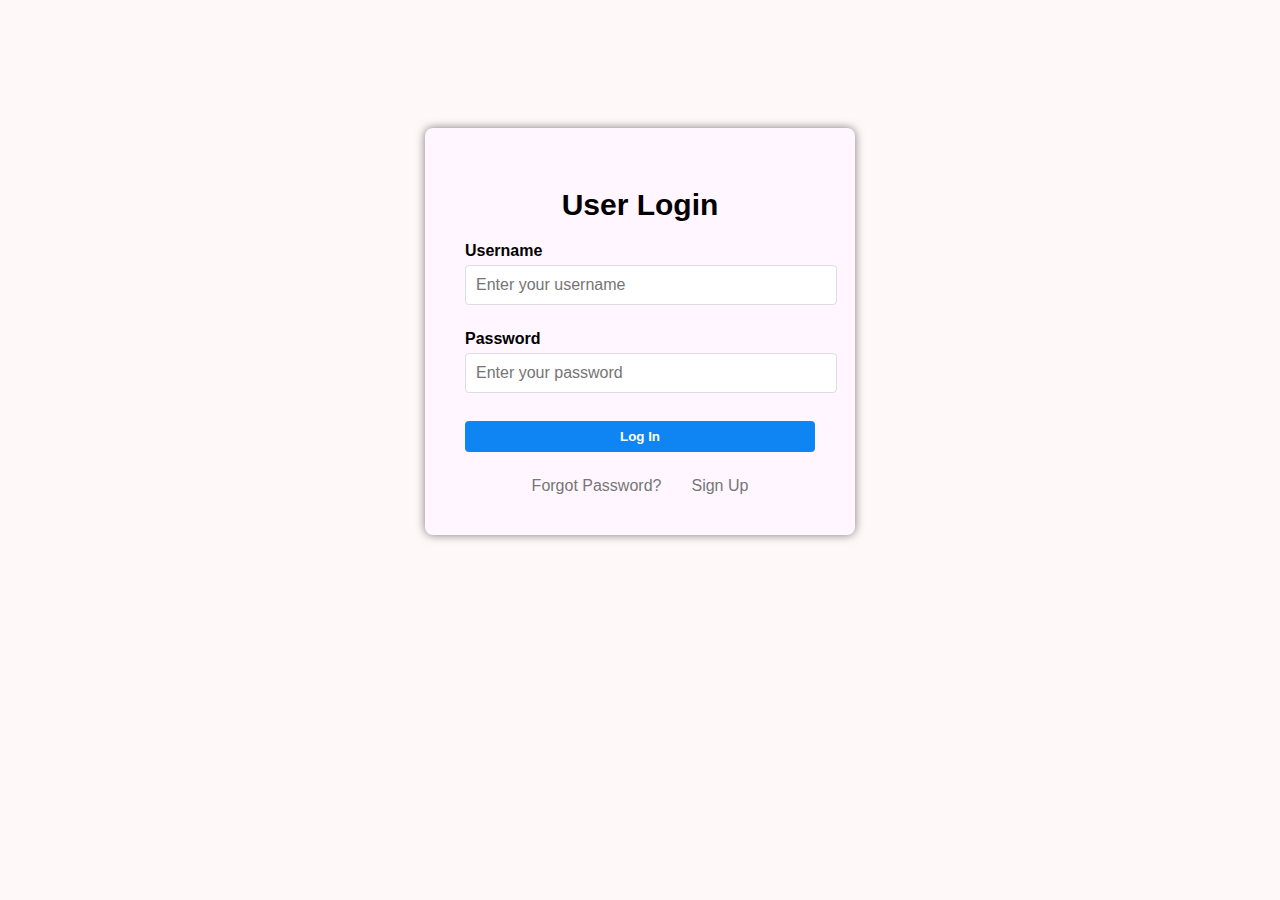
<file: my_client/login.html>
<!DOCTYPE html>
<html lang="en">
<head>
    <meta charset="UTF-8">
    <meta name="viewport" content="width=device-width, initial-scale=1.0">
    <title>login</title>
    <!-- <link rel="stylesheet" href="./login.css"> -->
    <style>
        body{
            max-width: 100%;
            max-height: 100%;
            background-color: #fff8f8;
            font-family: Arial,sans-serif;
            display: flex;
            justify-content: center;
            box-sizing: border-box;
            margin-top: 10%;
        }

        .container{
            width: 350px;
            box-shadow: 0 0 10px rgba(0, 0, 0, 0.513);
            padding: 40px;
            display: block;
            border-radius: 8px;
            background-color: #fff6ff;
        }

        h1{
            text-align: center;
            font-size: 30px;
        }
        label{
            display: block;
            font-weight: bold;
            margin-bottom: 5px;
        }
        input[type="text"],
        input[type="password"] {
            width: 100%;
            padding: 10px;
            font-size: 16px;
            border: 1px solid #ddd;
        border-radius: 4px;
        }

        .pass-word{
            margin-top:25px;
            margin-bottom: 25px;
        }

        .button-class{
            margin-top: 25px;
            margin-bottom: 25px;
        }

        footer{
            display: flex;
            justify-content: center;
            gap: 30px;
   
        }

        a{
            color: rgb(118, 118, 118);
            text-decoration: none;
        }

        .button-class{
            width: 100%;
            padding:8px;
            margin-top: 3px;
            background-color: rgb(15, 133, 243);
            color: white;
            font-weight: 700;
            border: 0 ;
            border-radius: 4px;
        }

        .button-class:hover{
            cursor: pointer;

            background-color: rgb(28, 117, 190);
        }
    </style>
</head>
<body>
    <div class="container">
        <h1>User Login</h1>
        <div class="form">
            <form>
                <div class="user-name">
                    <label for="username">Username</label>
                    <input type="text" id="username" name="username" placeholder="Enter your username">
                </div>
                <div class="pass-word">
                    <label for="password">Password</label>
                    <input type="password" name="password" id="password" placeholder="Enter your password">
                </div>
            </form>
        </div>
        <button class="button-class" id="button" type="submit">Log In</button>
        <footer>
            <a href="#" class="a">Forgot Password?</a>
            <a href="./register.html" class="a">Sign Up</a>
        </footer>
    </div>
    <!-- <script src="./login.js"></script> -->
</body>
<script>
    const formSubmit = document.getElementById("button")

formSubmit.addEventListener("click",(event)=>{
    event.preventDefault();
    const userName = document.getElementById("username").value
    const passcode = document.getElementById("password").value
    const userData = {
        username:userName,
        password:passcode
    }
    loginUser(userData)
})

const loginUser = async(userdat)=>{
    try {
        const resp = await fetch("http://localhost:3000/api/auth/login",{
            method:"POST",
            credentials:"include",
            redirect:"follow",
            headers:{"content-type":"application/json"},
            body:JSON.stringify(userdat)
        })

        const data = await resp.json()
        console.log(data);
        window.location.href = "http://127.0.0.1:5500/index.html"
    } catch (error) {
        console.log(error.message);
    }
}
</script>
</html>
</file>
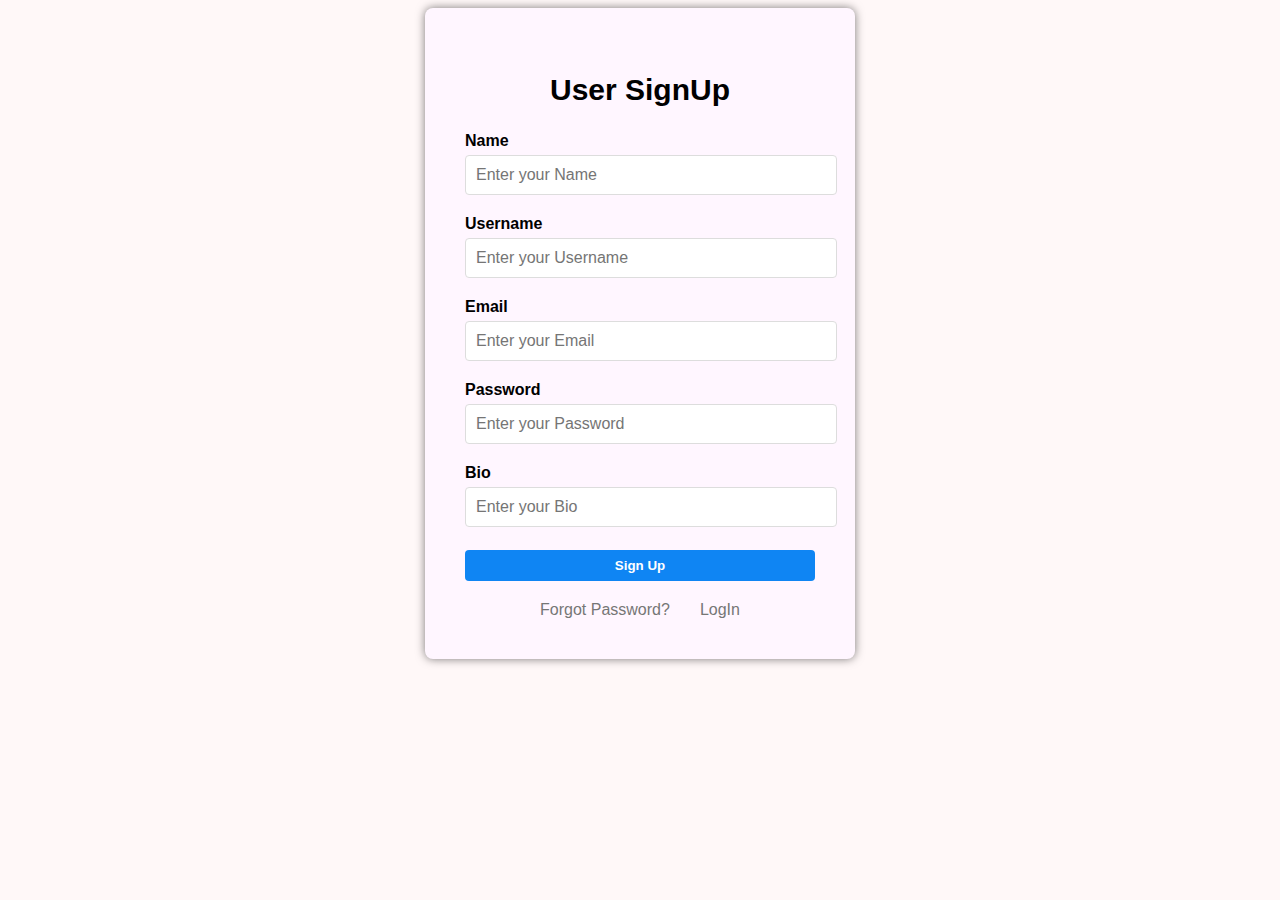
<file: my_client/register.html>
<!DOCTYPE html>
<html lang="en">
<head>
    <meta charset="UTF-8">
    <meta name="viewport" content="width=device-width, initial-scale=1.0">
    <title>Sign Up</title>
    <!-- <link rel="stylesheet" href="./register.css"> -->
    <style>
        body{
    max-width: 100%;
    max-height: 100%;
    background-color: #fff8f8;
    font-family: Arial,sans-serif;
    display: flex;
    justify-content: center;
    box-sizing: border-box;
    /* margin-top: 10%; */
}

.container{
    width: 350px;
    /* max-height: 500px; */
    box-shadow: 0 0 10px rgba(0, 0, 0, 0.513);
    padding: 40px;
    display: block;
    border-radius: 8px;
    background-color: #fff6ff;
}

h2{
    text-align: center;
    font-size: 30px;
}

label{
    display: block;
    font-weight: bold;
    margin-bottom: 5px;
}

input[type="text"],
input[type="password"],
input[type="email"] {
    width: 100%;
    padding: 10px;
    font-size: 16px;
    border: 1px solid #ddd;
    border-radius: 4px;
}

.u_name{
    margin-top: 20px;
    margin-bottom: 20px;
}

.u_username{
    margin-top: 20px;
    margin-bottom: 20px;
}

.u_email{
    margin-top: 20px;
    margin-bottom: 20px;
}

.u_password{
    margin-top: 20px;
    margin-bottom: 20px;
}

.u_bio{
    margin-top: 20px;
    margin-bottom: 20px;
}
a{
    color: rgb(118, 118, 118);
    text-decoration: none;
}

.btn{
    width: 100%;
    padding:8px;
    margin-top: 3px;
    background-color: rgb(15, 133, 243);
    color: white;
    font-weight: 700;
    border: 0 ;
    border-radius: 4px;
}

.btn:hover{
    cursor: pointer;
    background-color: rgb(28, 117, 190);
}

footer{
    display: flex;
    justify-content: center;
    gap: 30px;
    margin-top: 20px;
}
    </style>
</head>
<body>
    <div class="container">
        <h2>User SignUp</h2>
        <form>
            <div class="u_name">
                <label for="name">Name</label>
                <input type="text" id="name" placeholder="Enter your Name">
            </div>
            <div class="u_username">
                <label for="username">Username</label>
                <input type="text" id="username" placeholder="Enter your Username">
            </div>
            <div class="u_email">
                <label for="email">Email</label>
                <input type="email" id="email" placeholder="Enter your Email">
            </div>
            <div class="u_password">
                <label for="password">Password</label>
                <input type="password" id="password" placeholder="Enter your Password">
            </div>
            <div class="u_bio">
                <label for="bio">Bio</label>
                <input type="text" id="bio" placeholder="Enter your Bio">
            </div>
        </form>
        <button class="btn" id="submitt" type="submit">Sign Up</button>
        <footer class="last">
            <a href="#">Forgot Password?</a>
            <a href="./login.html">LogIn</a>
        </footer>
    </div>
    <!-- <script src="./register.js"></script> -->
</body>
<script>
    const formButton = document.getElementById("submitt")
        formButton.addEventListener("click",(event)=>{
        event.preventDefault();
        const Name = document.getElementById("name").value
        const Username = document.getElementById("username").value
        const Email = document.getElementById("email").value
        const Password = document.getElementById("password").value
        const Bio = document.getElementById("bio").value
        if(!Name||!Username||!Email||!Password||!Bio){
            alert("All fields are required")
            return
        }

        const userData = {
            name:Name,
            username:Username,
            email:Email,
            password:Password,
            bio:Bio
        }
    
        registerUser(userData)

    })

    const registerUser = async(userdata)=>{
        try {
            const resp = await fetch("http://localhost:3000/api/auth/signup",{
                method:"POST",
                credentials:"include",
                redirect:"follow",
                headers:{"content-type":"application/json"},
                body:JSON.stringify(userdata)
            })

            const data =await resp.json()
            console.log(data);
            window.location.href = "http://127.0.0.1:5500/index.html"
        } catch (error) {
            console.log(error.message)
    }
}
</script>
</html>
</file>
